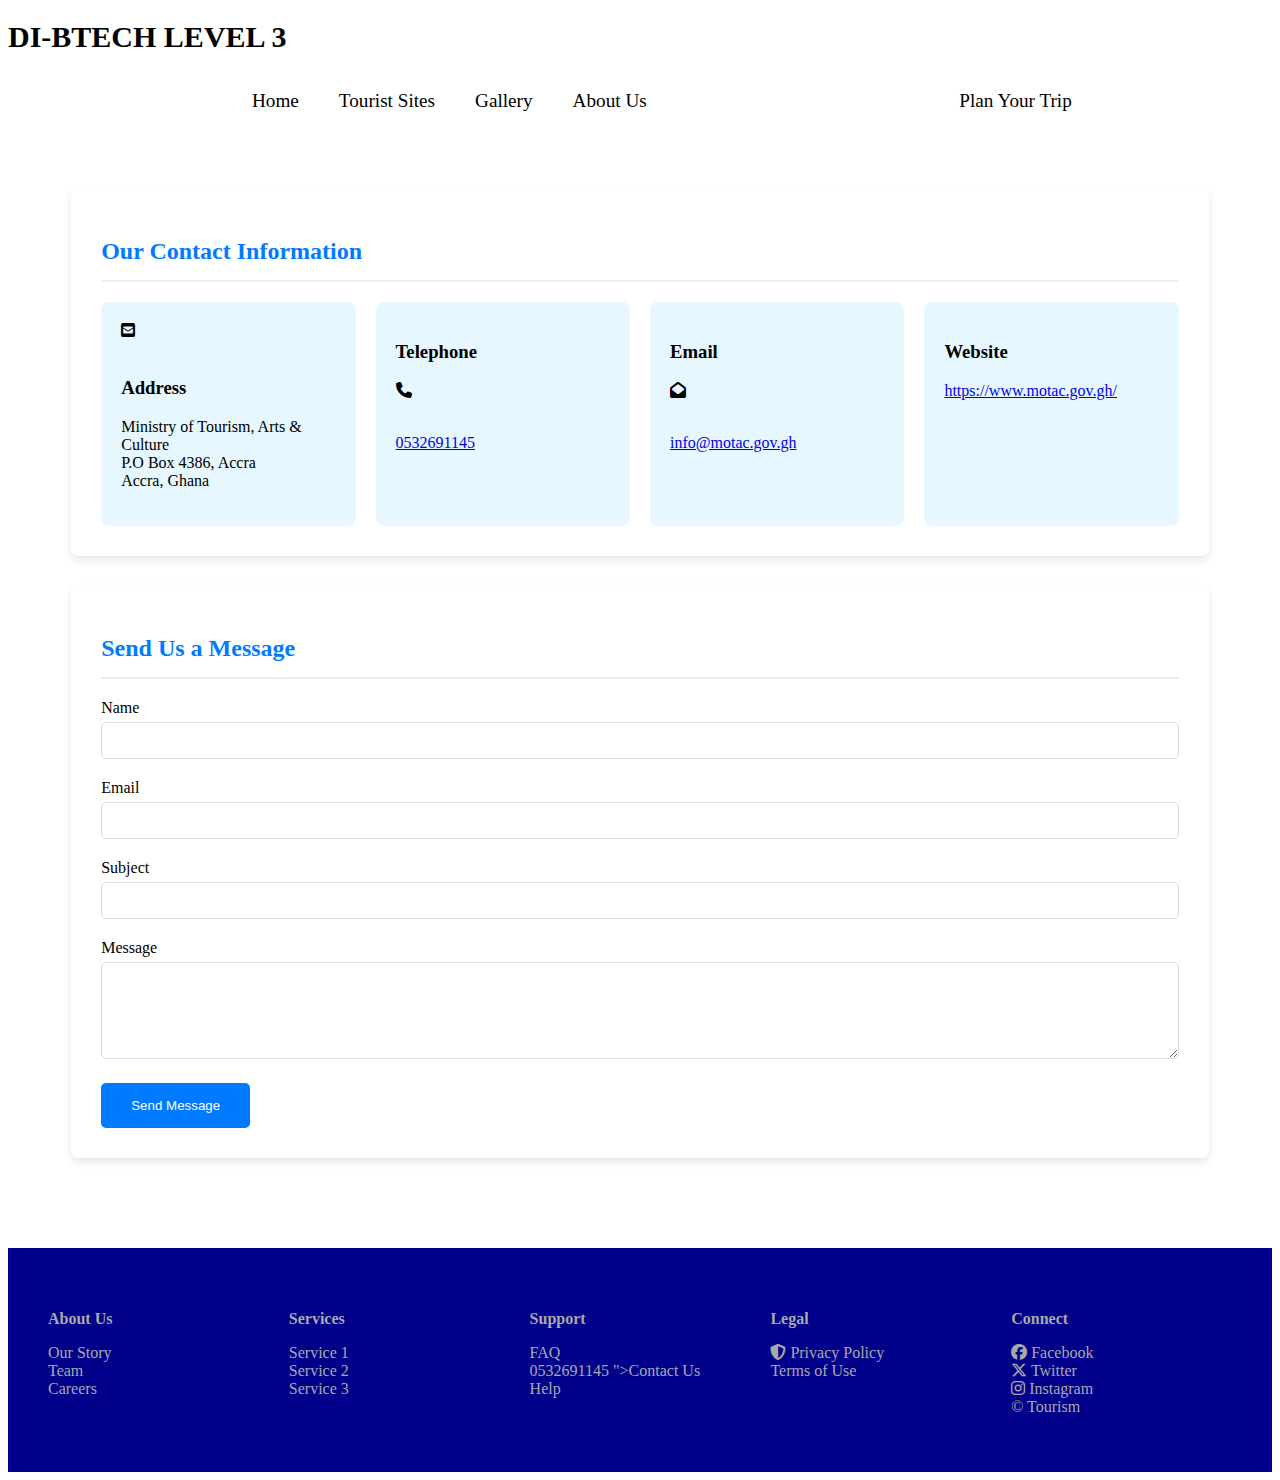
<file: John Romeo/contact.html>
<!DOCTYPE html>
<html lang="en">

<head>
    <meta charset="UTF-8">
    <meta name="viewport" content="width=device-width, initial-scale=1.0">
    <link rel="shortcut icon" href="MotacL.jpg" type="image/x-icon">
    <link rel="stylesheet" href="https://cdnjs.cloudflare.com/ajax/libs/font-awesome/6.7.2/css/all.min.css" integrity="sha512-Evv84Mr4kqVGRNSgIGL/F/aIDqQb7xQ2vcrdIwxfjThSH8CSR7PBEakCr51Ck+w+/U6swU2Im1vVX0SVk9ABhg==" crossorigin="anonymous" referrerpolicy="no-referrer" />
    <title>Explore Northern Ghana</title>
    <link rel="stylesheet" href="styless.css">
    <link rel="preconnect" href="https://fonts.googleapis.com">
    <link rel="preconnect" href="https://fonts.gstatic.com" crossorigin>
    <link href="https://fonts.googleapis.com/css2?family=Montserrat:wght@400;700&family=Roboto:wght@400;700&display=swap" rel="stylesheet">
</head>

<body>
    <header>
        <div class="logo">
           <h1> DI-BTECH LEVEL 3</h1>
        </div>
        <nav>
            <ul>
                <li><a href="index.html">Home</a></li>
                <li><a href="pat.html">Tourist sites</a></li>
                <li><a href="galla.html">Gallery</a></li>
                <!-- <li><a href="#">Destinations</a></li> -->
                <li><a href="exp.html">About Us</a></li>
                <li><a href="contact.html" class="button">Plan Your Trip</a></li>
            </ul>
        </nav>
    </header>
    <!-- <div class="div1">
    <form action="form">
        <input type="text" name="fname" id="fname" placeholder="Full Name">
        <label for="fname"></label> <br>
        <input type="email" name="email" id="email" placeholder="email">
        <label for="email"></label> <br>
        <input type="text" id="mess" name="mess" placeholder="message">
        <label for="mess"></label> <br>
        <input type="submit" value="Message">
    </form>
</div> -->
<main class="contact-main">
    <div class="container">
        <section class="contact-info">
            <h2>Our Contact Information</h2>
            <div class="contact-details">
                <div class="detail-item">
                    <i class="fa-solid fa-square-envelope"></i>
            <br><br>
                    <h3>Address</h3>
                    <p>Ministry of Tourism, Arts & Culture<br>
                    P.O Box 4386, Accra<br>
                    Accra, Ghana</p>
                </div>
                <div class="detail-item">
                    <h3>Telephone</h3>
                    <i class="fa-solid fa-phone"></i>
        <br><br>
                    <p><a href="tel:0531341600">0532691145 </a></p>
                </div>
                <div class="detail-item">
                    <h3>Email</h3>
                    <i class="fa-solid fa-envelope-open"></i>
        <br><br>
                    <p><a href="info@motac.gov.gh">info@motac.gov.gh </a></p>
                </div>
                <div class="detail-item">
                    <h3>Website</h3>
                    <p><a href="https://www.motac.gov.gh/" target="_blank">https://www.motac.gov.gh/</a></p>
                </div>
            </div>
        </section>

        <section class="contact-form">
            <h2>Send Us a Message</h2>
            <form action="submit-form.php" method="post">
                <div class="form-group">
                    <label for="name">Name</label>
                    <input type="text" id="name" name="name" required>
                </div>
                <div class="form-group">
                    <label for="email">Email</label>
                    <input type="email" id="email" name="email" required>
                </div>
                <div class="form-group">
                    <label for="subject">Subject</label>
                    <input type="text" id="subject" name="subject" required>
                </div>
                <div class="form-group">
                    <label for="message">Message</label>
                    <textarea id="message" name="message" rows="5" required></textarea>
                </div>
                <button type="submit" class="submit-button">Send Message</button>
            </form>
        </section>
    </div>
</main>
<footer>   
    <div>
       <h4>About Us</h4>
       <ul>
           <li><a href="#">Our Story</a></li>
           <li><a href="#">Team</a></li>
           <li><a href="#">Careers</a></li>
       </ul>
   </div>
   <div>
       <h4>Services</h4>
       <ul>
           <li><a href="#">Service 1</a></li>
           <li><a href="#">Service 2</a></li>
           <li><a href="#">Service 3</a></li>
       </ul>
   </div>
   <div>
       <h4>Support</h4>
       <ul>
           <li><a href="#">FAQ</a></li>
           <li><a href="tel:0531341600">0532691145 </a>">Contact Us</a></li>
           <li><a href="#">Help</a></li>
       </ul>
   </div>
   <div>
       <h4>Legal</h4>
       <ul>
           <li><a href="#"><i class="fa-solid fa-shield-halved"></i>  Privacy Policy</a></li>
           <li><a href="#">Terms of Use</a></li>
       </ul>
   </div>
   <div>
       <h4>Connect</h4>
       <ul>
           <li><a href="facebook.com"><i class="fa-brands fa-facebook"></i>  Facebook</a></li>
           <li><a href="twitter.com"><i class="fa-brands fa-x-twitter"></i>  Twitter</a></li>
           <li><a href="instagram.com">  <i class="fa-brands fa-instagram"></i> Instagram</a></li>
           <li><a href="#">&copy;  Tourism  </a></li>


       </ul>
   </div>
</footer>
</body>
</html>
</file>
<file: John Romeo/styless.css>
/* /* /* body {
    font-family: 'Arial', sans-serif;
    margin: 0;
    padding: 0;
    line-height: 1.6;
    color: #333;
    background-color:lightblue;
}
*{
    padding:0px;
    margin: 0px;
    box-sizing: border-box;
}
header{
    width: 100%;
    height: 5rem;
    display: flex;
    background-color: white;
}
/* .logo{
    width: 20%;
    height: 100%;
    color: cyan;
 border: 1px solid yellow; 
font-family: 'Times New Roman', Times, serif;
font-size:30px ;
justify-items: center;
align-content: center;
}  */
.logo h1{
    color: Black;
    font-size: 30px;
}

nav{
    background-color: white;
    width: 80%;
    height: 100%;
    align-content: center;
    justify-items: center;
    /* border: 1px solid green; */
}
nav ul{
    display: flex;
    gap: 40px;
}

nav ul>li{
    list-style-type: none;
}
nav li >a{
    text-decoration: none;
    text-transform: capitalize;
    color:black;
    font-size: larger;
}
.button{
    padding: 15px 7px 15px 7px;
     border: 1px solid white; 
    border-radius: 20px;
    position: relative;
    right: -7cm;
}

.container {
    width: 90%;
    max-width: 1200px;
    margin: 0 auto;
    padding: 20px;
}

.contact-header {
    background: linear-gradient(135deg, #007bff, #1e90ff);
    color: white;
    text-align: center;
    padding: 40px 0;
}

.contact-header h1 {
    margin-bottom: 10px;
}

.contact-main {
    padding: 40px 0;
}

.contact-info, .contact-form {
    background-color: white;
    padding: 30px;
    margin-bottom: 30px;
    border-radius: 8px;
    box-shadow: 0 4px 8px rgba(0, 0, 0, 0.1);
}

.contact-info h2, .contact-form h2 {
    border-bottom: 2px solid #eee;
    padding-bottom: 15px;
    margin-bottom: 20px;
    color: #007bff;
}

.contact-details {
    display: grid;
    grid-template-columns: repeat(auto-fit, minmax(250px, 1fr));
    gap: 20px;
}

.detail-item {
    background-color: #e6f7ff;
    padding: 20px;
    border-radius: 8px;
}

.form-group {
    margin-bottom: 20px;
}

.form-group label {
    display: block;
    margin-bottom: 5px;
}

.form-group input, .form-group textarea {
    width: 100%;
    padding: 10px;
    border: 1px solid #ddd;
    border-radius: 5px;
    box-sizing: border-box;
}

.submit-button {
    background-color: #007bff;
    color: white;
    padding: 15px 30px;
    border: none;
    border-radius: 5px;
    cursor: pointer;
    transition: background-color 0.3s ease;
}

.submit-button:hover {
    background-color: #0056b3;
}

.contact-footer {
    background-color: #333;
    color: white;
    text-align: center;
    padding: 20px 0;
}

/* Responsive Design */
@media (max-width: 768px) {
    .container {
        width: 95%;
    }

    .contact-header {
        padding: 30px 0;
    }

    .contact-info, .contact-form {
        padding: 20px;
    }
}
footer {
    background-color: darkblue;
    padding: 40px;
    display: grid;
    grid-template-columns: repeat(auto-fit, minmax(200px, 1fr));
    gap: 20px;
}

footer h4 {
    margin-bottom: 10px;
    color: darkgray;
}

footer ul {
    list-style: none;
    padding: 0;
    color: darkgray;
}

footer a {
    color:darkgray;
    text-decoration: none;
} */
</file>
